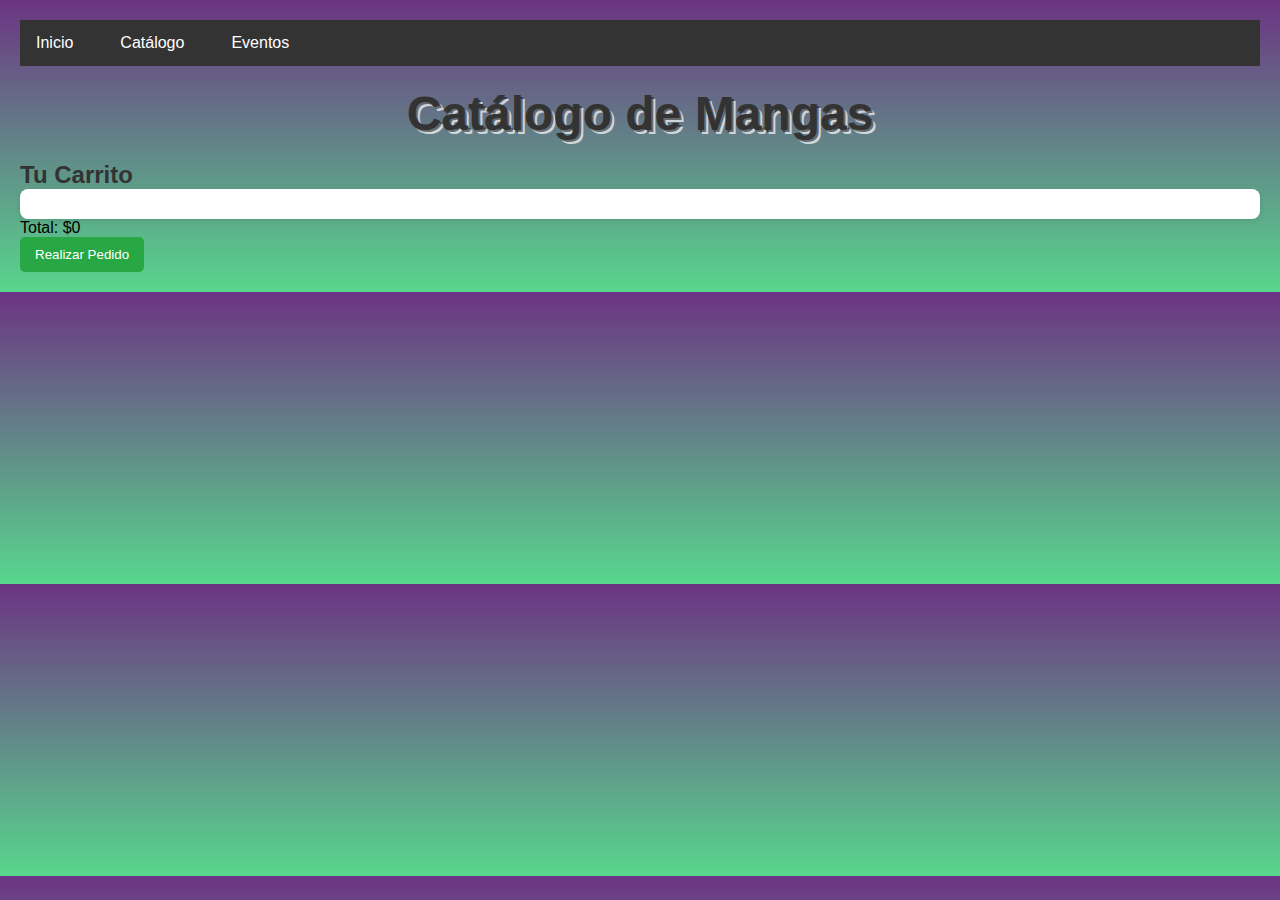
<file: catalogo.html>
<!DOCTYPE html>
<html lang="es">
<head>
  <meta charset="UTF-8" />
  <meta name="viewport" content="width=device-width, initial-scale=1.0"/>
  <title>Tu Manga - Catálogo</title>
  <link rel="stylesheet" href="styles.css" />
</head>
<body>
  <ul class="nav">
    <li><a href="index.html">Inicio</a></li>
    <li><a href="catalogo.html">Catálogo</a></li>
    <li><a href="eventos.html">Eventos</a></li>
  </ul>

  <h1>Catálogo de Mangas</h1>

  <div id="productos"></div>

  <h2>Tu Carrito</h2>
  <div id="carrito"></div>
  <p>Total: $<span id="total">0</span></p>
  <button onclick="realizarPedido()">Realizar Pedido</button>

  <script>
    let carrito = [];
    let total = 0;

    async function cargarProductos() {
      const res = await fetch("http://localhost:8080/api/productos");
      const productos = await res.json();
      const div = document.getElementById("productos");
      div.innerHTML = "";

      productos.forEach(p => {
        const categoria = document.createElement("div");
        categoria.className = "categoria";
        categoria.innerHTML = `
          <h2>${p.categoria}</h2>
          <img src="${p.imagen}" width="300" height="340" alt="${p.nombre}">
          <div class="manga">
            <p><strong>${p.nombre}</strong></p>
            <p>${p.descripcion}</p>
            <p>$${p.precio}</p>
            <p>Stock: ${p.stock}</p>
            <button onclick="agregarAlCarrito(${p.id}, '${p.nombre}', ${p.precio})">
              Agregar al Carrito
            </button>
          </div>
        `;
        div.appendChild(categoria);
      });
    }

    function agregarAlCarrito(id, nombre, precio) {
      carrito.push({ id, nombre, precio });
      total += precio;
      mostrarCarrito();
    }

    function mostrarCarrito() {
      const div = document.getElementById("carrito");
      div.innerHTML = "";
      carrito.forEach((item, idx) => {
        const p = document.createElement("p");
        p.innerText = `${item.nombre} - $${item.precio}`;
        div.appendChild(p);
      });
      document.getElementById("total").innerText = total;
    }

    async function realizarPedido() {
      const cliente = prompt("¿Tu nombre?");
      if (!cliente) return alert("Debes ingresar tu nombre");

      const res = await fetch("http://localhost:8080/api/pedidos", {
        method: "POST",
        headers: { "Content-Type": "application/json" },
        body: JSON.stringify({
          cliente,
          items: carrito.map(item => ({
            productoId: item.id,
            productoNombre: item.nombre,
            cantidad: 1,
            precioUnitario: item.precio
          }))
        })
      });

      if (res.ok) {
        alert("Pedido realizado con éxito");
        carrito = [];
        total = 0;
        mostrarCarrito();
      } else {
        alert("Error al crear pedido");
      }
    }

    window.onload = cargarProductos;
  </script>
</body>
</html>
</file>
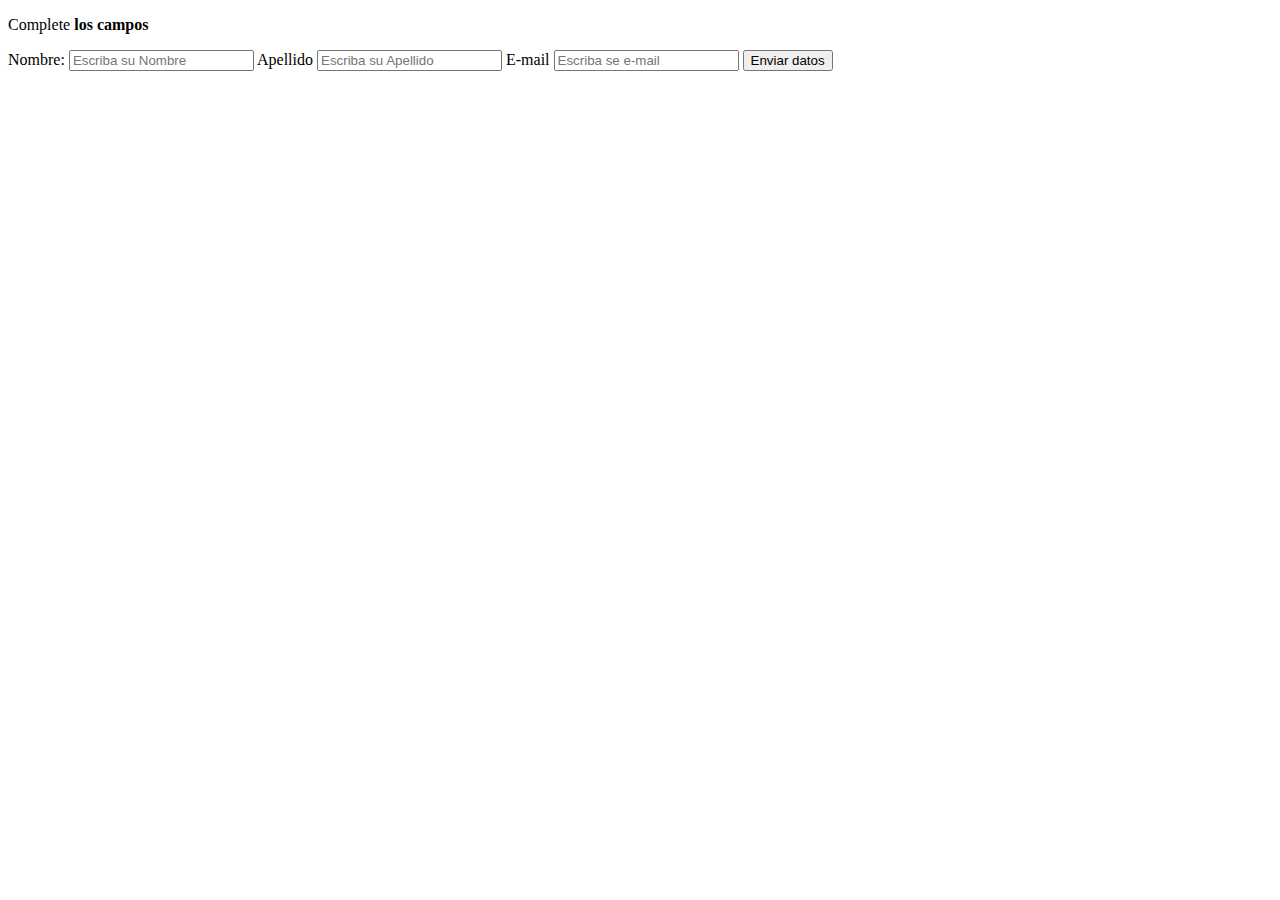
<file: formulario.html>
<!DOCTYPE html>
<html lang="en">
<head>
    <meta charset="UTF-8">
    <meta name="viewport" content="width=device-width, initial-scale=1.0">
    <title>Document</title>
</head>
<body>
    <section id="formulario">
        <p>Complete <strong>los campos</strong></p>
    
        <form action="https://formspree.io/f/xkgnnaln" method="POST">
        
            <label for="nombre">Nombre:
                <input name="nombre" id="nombre" type="text" placeholder="Escriba su Nombre">
        
            </label>
        
            <label for="apellido">Apellido
                <input name="apellido" id="apellido" type="text" placeholder="Escriba su Apellido">
        
            </label>
        
            <label for="">E-mail
                <input name="e-mail" type="e-mail"placeholder="Escriba se e-mail">
        
            </label>
        
            <input type="submit" value="Enviar datos">
    
        </form>
    </section>
</body>
</html>
</file>
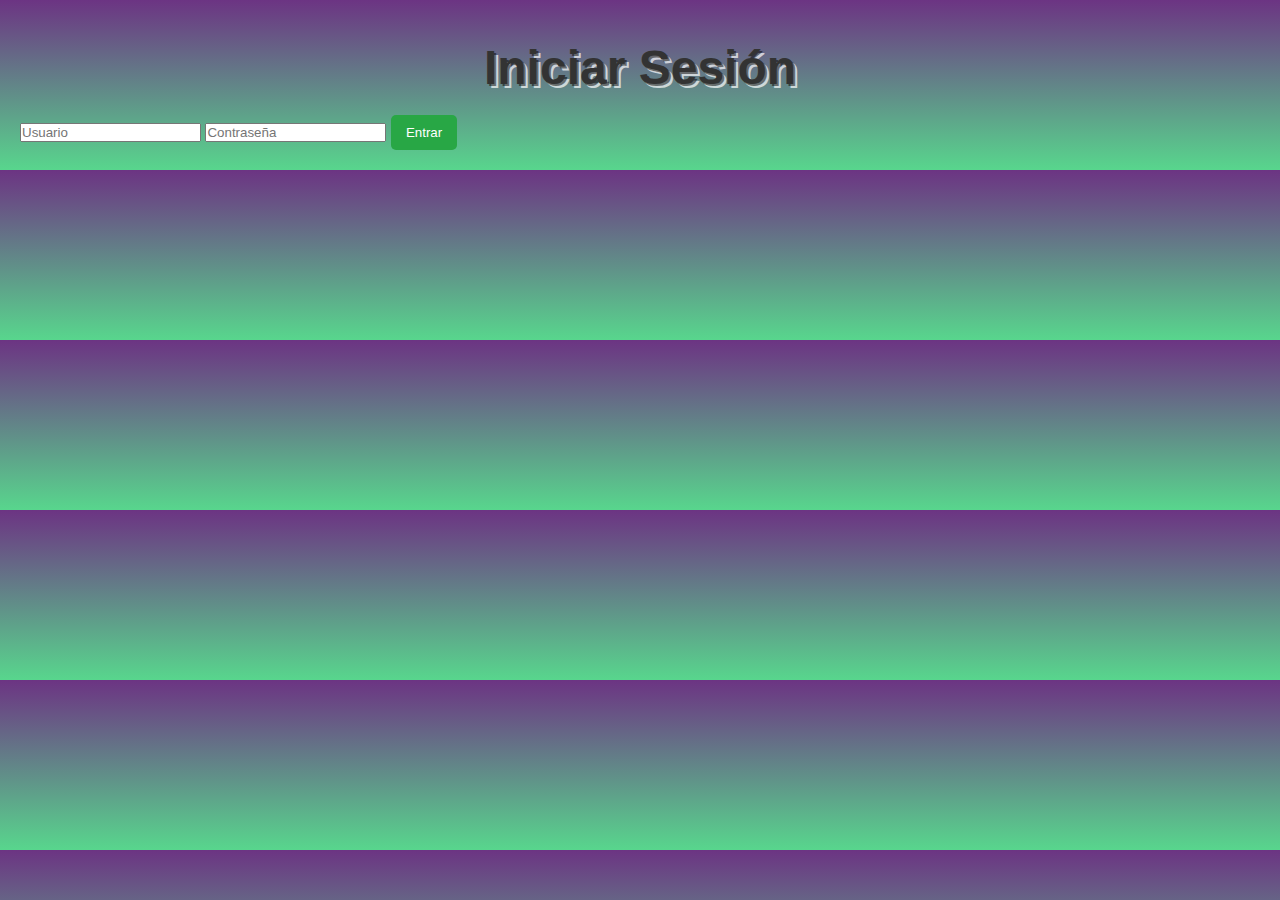
<file: login.html>
<!DOCTYPE html>
<html lang="es">
<head>
  <meta charset="UTF-8" />
  <title>Iniciar Sesión - Tu Manga</title>
  <link rel="stylesheet" href="styles.css" />
</head>
<body>
  <h1>Iniciar Sesión</h1>
  <form id="loginForm">
    <input type="text" id="usuario" placeholder="Usuario" required />
    <input type="password" id="clave" placeholder="Contraseña" required />
    <button type="submit">Entrar</button>
  </form>

  <script>
    document.getElementById("loginForm").addEventListener("submit", async (e) => {
      e.preventDefault();
      const usuario = document.getElementById("usuario").value;
      const clave = document.getElementById("clave").value;

      // Guardar usuario en localStorage (simulado)
      localStorage.setItem("usuario", usuario);
      alert("Sesión iniciada");
      window.location.href = "catalogo.html";
    });
  </script>
</body>
</html>
</file>
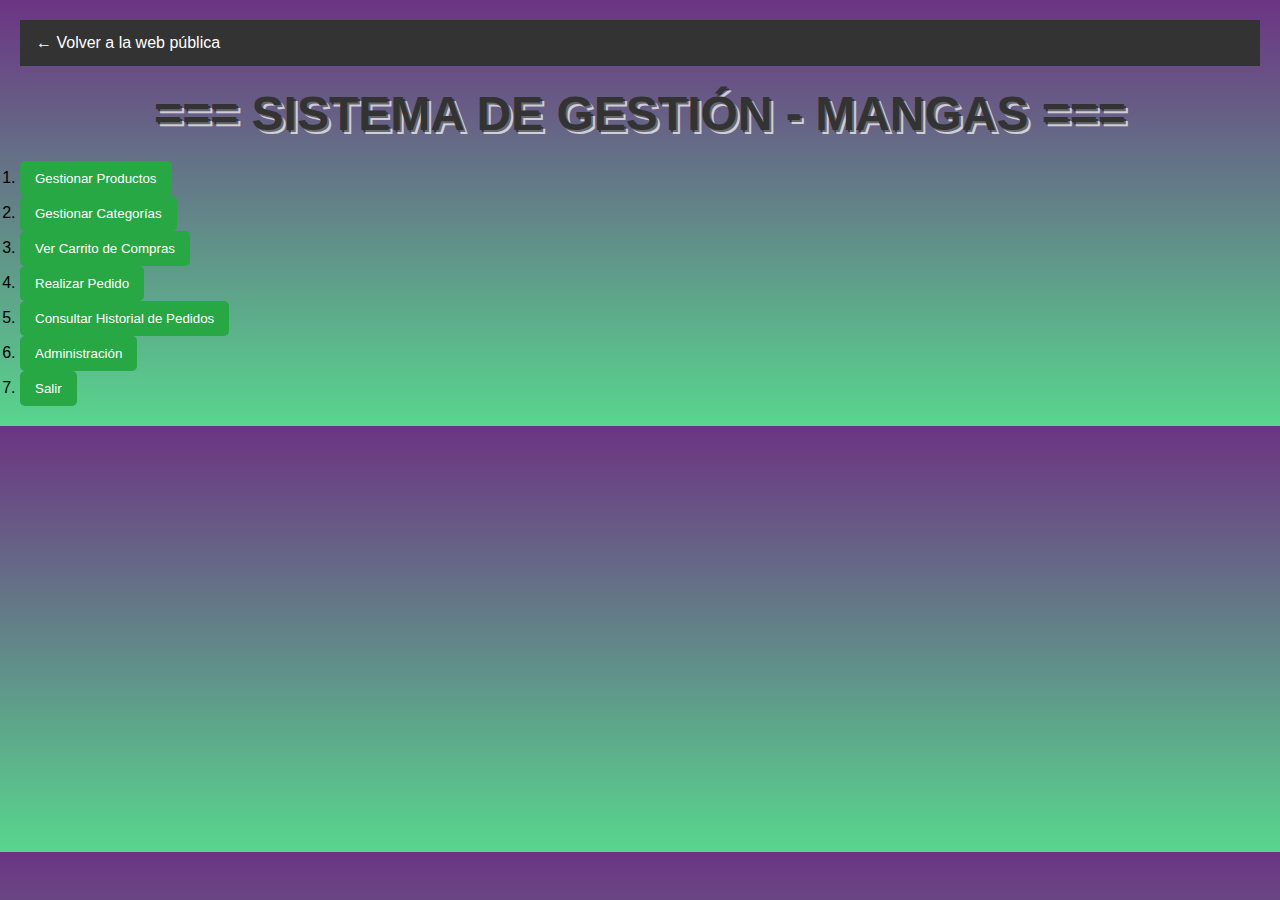
<file: menu.html>
<!DOCTYPE html>
<html lang="es">
<head>
  <meta charset="UTF-8">
  <title>TU MANGA – Gestión</title>
  <link rel="stylesheet" href="styles.css">
</head>
<body>
  <header>
    <ul class="nav">
      <li><a href="mi_pagina.html">← Volver a la web pública</a></li>
    </ul>
  </header>

  <main id="app">
    <!-- 1) MENÚ PRINCIPAL -->
    <section id="menuPrincipal">
      <h1>=== SISTEMA DE GESTIÓN - MANGAS ===</h1>
      <ol>
        <li><button onclick="mostrar('gestionProductos')">Gestionar Productos</button></li>
        <li><button onclick="mostrar('gestionCategorias')">Gestionar Categorías</button></li>
        <li><button onclick="mostrar('verCarrito')">Ver Carrito de Compras</button></li>
        <li><button onclick="mostrar('realizarPedido')">Realizar Pedido</button></li>
        <li><button onclick="mostrar('historialPedidos')">Consultar Historial de Pedidos</button></li>
        <li><button onclick="mostrar('admin')">Administración</button></li>
        <li><button onclick="salir()">Salir</button></li>
      </ol>
    </section>

    <!-- 2) SECCIONES DINÁMICAS (inicialmente ocultas) -->
    <section id="gestionProductos"  class="panel oculto"></section>
    <section id="gestionCategorias" class="panel oculto"></section>
    <section id="verCarrito"       class="panel oculto"></section>
    <section id="realizarPedido"   class="panel oculto"></section>
    <section id="historialPedidos" class="panel oculto"></section>
    <section id="admin"            class="panel oculto"></section>
  </main>

  <script src="menu.js"></script>
</body>
</html>
</file>
<file: styles.css>
body {
    margin: 0;
    padding: 0;
    font-family: Arial, Helvetica, sans-serif;
    background: linear-gradient(#6c3483,#58d68d);
    /*height: 100vh;*/
}
p, h1, h2, a{
    font-family: Arial, Helvetica, sans-serif;
    text-decoration: none;
}

/*NAV*/
.nav{
    padding: 6px;
    background-color: aliceblue;
    width: 100%;
    margin: 0;
    
}
.nav a{
    color: gray;
    text-decoration: none;
}
.item_1{
display: inline-flex;
padding-inline-start: 0;
padding-right: 15px;

}
.item_2{
    display: inline-flex;
    padding-inline-start: 0;
    padding-right: 15px;
    margin: 0;
    }


  /*BANNER*/
.banner{
    display: flex;

    background-image: url(/Imagenes/Manhwa-y-manga_1.JPG);
    background-repeat: no-repeat;
    background-size: cover;
    background-position: center center;
    height: 300px;

}  
.banner-text{
    background-color: #000000bd;
    text-align: center;
    padding: 20px; 
    color: #58d68d;
    width: 100%;
   
}
.banner-text h1{
    color: #ffffff;

}
.formulario{
    position: absolute;
    top: 50%;
    left: 50%;
    transform: translate(-50%, -50%);
    width: 400px;
    background: white;
    border-radius: 10px;
}
.formulario h1{
    text-align: center;
    padding: 0 0 20px 0;
    border-bottom: 1px solid silver;

}
.formulario form{
    padding: 0 40px;
    box-sizing: border-box;
}
form .username{
    position: relative;
    border-bottom: 2px solid #adadad;
    margin: 30px 0;
}
.username input{
    width: 100%;
    padding:  0 5px;
    height:  40px;
    font-size: 16 px;
    border: none;
    background: none;
    outline: none;
}
.username label{
    position: absolute;
    top: 50%;
    left: 5px;
    color: #adadad;
    transform: translateY(-50%);
    font-size: 16px	;
    pointer-events: none;
}
.recordar{
    margin: -5px 0 20px 5px;
    color: blue;
    cursor: pointer;
}
#bt_iniciar_sesion{
    width: 100%;
    /*height: 50px;*/
    border:  1px solid;
    background: #6c3483;
    border-radius: 25px;
    font-size:  18px;
    color: white;
    cursor: pointer;
    outline: none;
    padding: 5px 10px ;
    text-decoration: none;
 
}
.registrarse a{
    color: blue;
    text-decoration: none;
}
.boton {
    text-align: center;
}

#comentarios{
padding: 10px;
width: 100%

}

#comentarios h2{
    text-align: center;
}

.comentarios{
    display: flex;
    flex-wrap: wrap;
   max-width: 1200px;
   margin-left: auto;
   margin-right: auto;

}
.coment {
flex: 30%;
padding:10px;
margin: 5px;
border:1px solid #858585;
border-radius: 10px;
background-color: #ffffff;

}

/* Estilo para el título principal */
h1 {
    text-align: center;
    color: #FF69B4; 
    font-family: 'Comic Sans MS', cursive, sans-serif; 
    font-size: 3em; 
    text-shadow: 2px 2px 0 rgba(0, 0, 0, 0.5), 
                 4px 4px 0 rgba(255, 255, 255, 0.7); 
    margin-top: 20px; 
    margin-bottom: 20px; 
}

/* Efecto de animación en el título */
@keyframes bounce {
    0%, 100% {
        transform: translateY(0);
    }
    50% {
        transform: translateY(-10px);
    }
}

h1:hover {
    animation: bounce 0.5s; /* Efecto de rebote al pasar el mouse */
}

/*catalogo*/
/* Estilos generales */
body {
    font-family: Arial, sans-serif;
    margin: 0;
    padding: 0;
    background-color: #f4f4f4;
}

/* Estilo para la navegación */
.nav {
    background-color: #333;
    overflow: hidden;
}

.nav li {
    float: left;
    list-style-type: none;
}

.nav li a {
    display: block;
    color: white;
    text-align: center;
    padding: 14px 16px;
    text-decoration: none;
}

.nav li a:hover {
    background-color: #575757;
}

/* Estilo para el título principal */
h1 {
    text-align: center;
    color: #333;
}

/* Estilo para las categorías */
.categoria {
    background-color: white;
    border-radius: 5px;
    margin: 20px auto;
    padding: 20px;
    max-width: 600px; 
    box-shadow: 0 2px 5px rgba(0, 0, 0, 0.1);
}

/* Estilo para los títulos de las categorías */
.categoria h2 {
    color: #007BFF; 
}

/* Estilo para los detalles del manga */
.manga p {
    margin: 5px 0; 
}

/* Estilo para el botón */
button {
    background-color: #28a745; 
    color: white;
    border: none;
    border-radius: 5px; 
    padding: 10px 15px; 
    cursor: pointer; 
}

button:hover {
    background-color: #218838; 
}

/*estilo para los productos seleccionados*/

body {
    font-family: 'Arial', sans-serif;
    background-color: #f4f4f4;
    margin: 0;
    padding: 20px;
}

h1, h2 {
    color: #333;
}

.nav {
    list-style-type: none;
    padding: 0;
}

.nav li {
    display: inline;
    margin-right: 15px;
}

.nav a {
    text-decoration: none;
    color: #007BFF;
}

.categoria {
    background-color: #fff;
    border-radius: 8px;
    box-shadow: 0 2px 5px rgba(0, 0, 0, 0.1);
    margin-bottom: 20px;
    padding: 15px;
    transition: transform 0.2s;
}

.categoria:hover {
    transform: scale(1.02);
}

.manga {
    margin-top: 10px;
}

.manga p {
    margin: 5px 0;
}

button {
    background-color: #28a745;
    color: white;
    border: none;
    border-radius: 5px;
    padding: 10px 15px;
    cursor: pointer;
}

button:hover {
    background-color: #218838; 
}

#carrito {
    background-color: #fff;
    border-radius: 8px;
    box-shadow: 0 2px 5px rgba(0, 0, 0, 0.1);
    padding: 15px;
}

#carrito div {
    display: flex; 
    justify-content: space-between; 
    align-items: center; 
}

#carrito button {
   background-color: #dc3545; 
   padding: 5px; 
   font-size: smaller; 
   border-radius: 3px; 
   border:none; 
   cursor:pointer; 
}

#carrito button:hover {
   background-color:#c82333; 
}

/* Estilo para el total */
h3 {
   font-weight:bold; 
   color:#333; 
}
/*inicio de sesion*/
*{
    box-sizing: border-box;
    margin: 0;
    padding: 0;
}

/*body {
    font-family: 'ex Neue', sans-serif;
    background-color: #f4f4f4;
    display: flex;
    justify-content: center;
    align-items: center;
    height: 100vh; /* Ocupa toda la altura de la ventana 
}*/

header {
    width: 100%;
}

.contenedor {
    background-color: #fff;
    border-radius: 10px;
    box-shadow: 0 4px 20px rgba(0, 0, 0, 0.1);
    padding: 30px;
    max-width: 400px; 
    text-align: center; 
}

h1 {
    color: #333;
    margin-bottom: 20px; /
}

.formulario {
    display: flex;
    flex-direction: column; 
}

.username input {
    border: 1px solid #ccc; 
    border-radius: 5px; 
    padding: 10px; /* Espaciado interno */
    margin-bottom: 15px; /* Espacio entre campos */
}

.username input::placeholder {
    color: #aaa; /* Color del texto del placeholder */
}

.recordar {
    margin-bottom: 15px; /* Espacio debajo del texto "olvido su contraseña?" */
}

.boton a {
    display: inline-block; /* Para que el enlace se comporte como un botón */
    background-color: #007BFF; /* Color azul */
    color: white; /* Texto blanco */
    padding: 10px 20px; /* Espaciado interno del botón */
    border-radius: 5px; /* Bordes redondeados del botón */
    text-decoration: none; /* Sin subrayado en el enlace */
}

.boton a:hover {
   background-color:#0056b3; /* Azul más oscuro al pasar el mouse */
}

.registrarse {
   margin-top: 15px; /* Espacio encima del texto "quiero hacer el registro" */
   font-size: smaller; 
   color:#555; 
}
.contenedor-index{
    height: 100vh;
}

.panel { padding: 20px; max-width: 800px; margin: auto; }
.oculto { display: none; }
</file>
